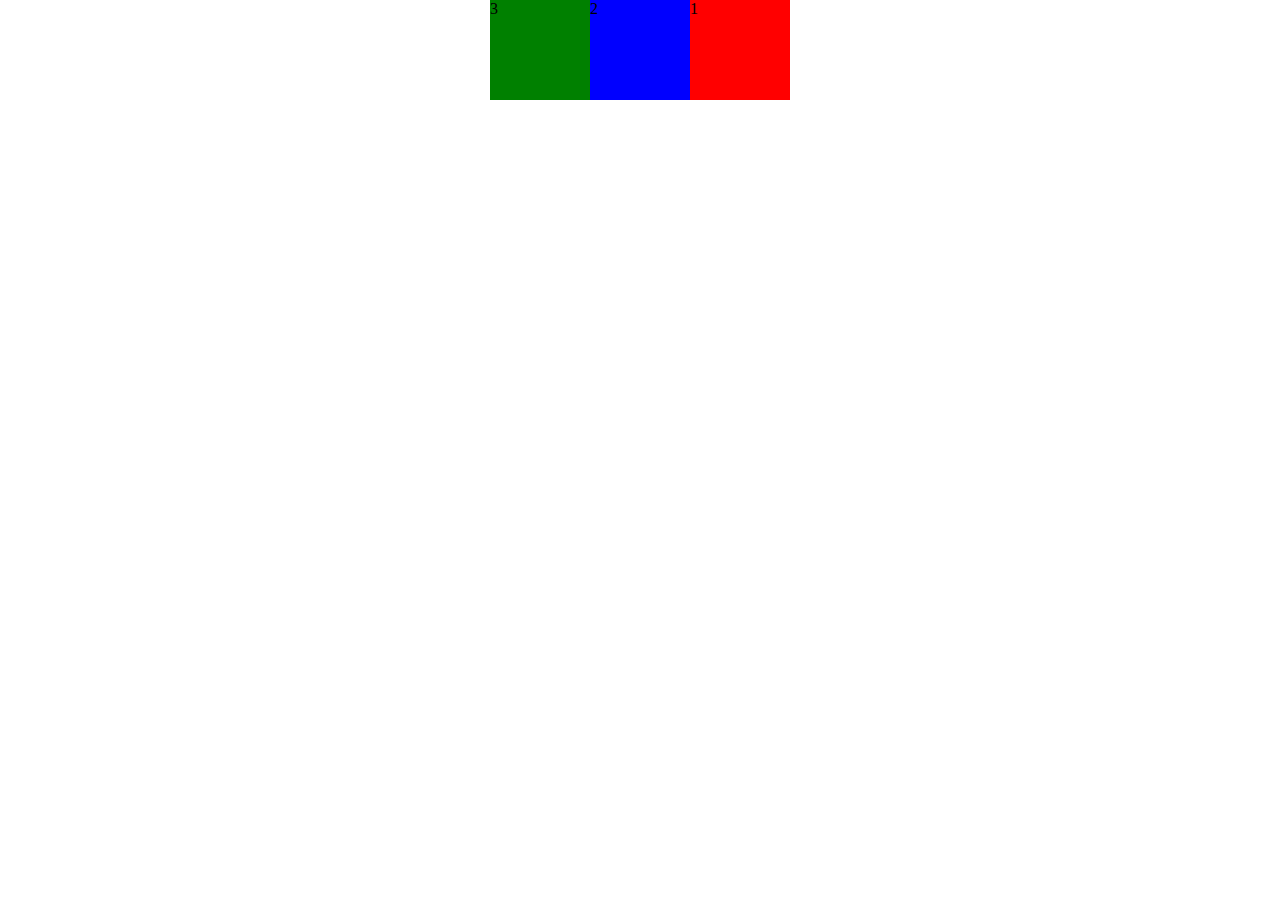
<file: test.html>
<!DOCTYPE html>
<html lang="en">
<head>
    <meta charset="UTF-8">
    <meta name="viewport" content="width=device-width, initial-scale=1.0">
    <title>Document</title>
    <link rel="stylesheet" href="test.css">
</head>
<body>

    <div class="container">
        <div class="box box1">1</div>
        <div class="box box2">2</div>
        <div class="box box3">3</div>
    </div>
    
</body>
</html>
</file>
<file: test.css>
*{
    margin: 0px;
}
.box{
    background-color: red;
    width: 100px;
    height: 100px;
}

.box2{
    background-color: blue;
}

.box3{
    background-color: green;
}

.container{
    display: flex;
    justify-content: center;
    flex-direction: row-reverse;
}
</file>
